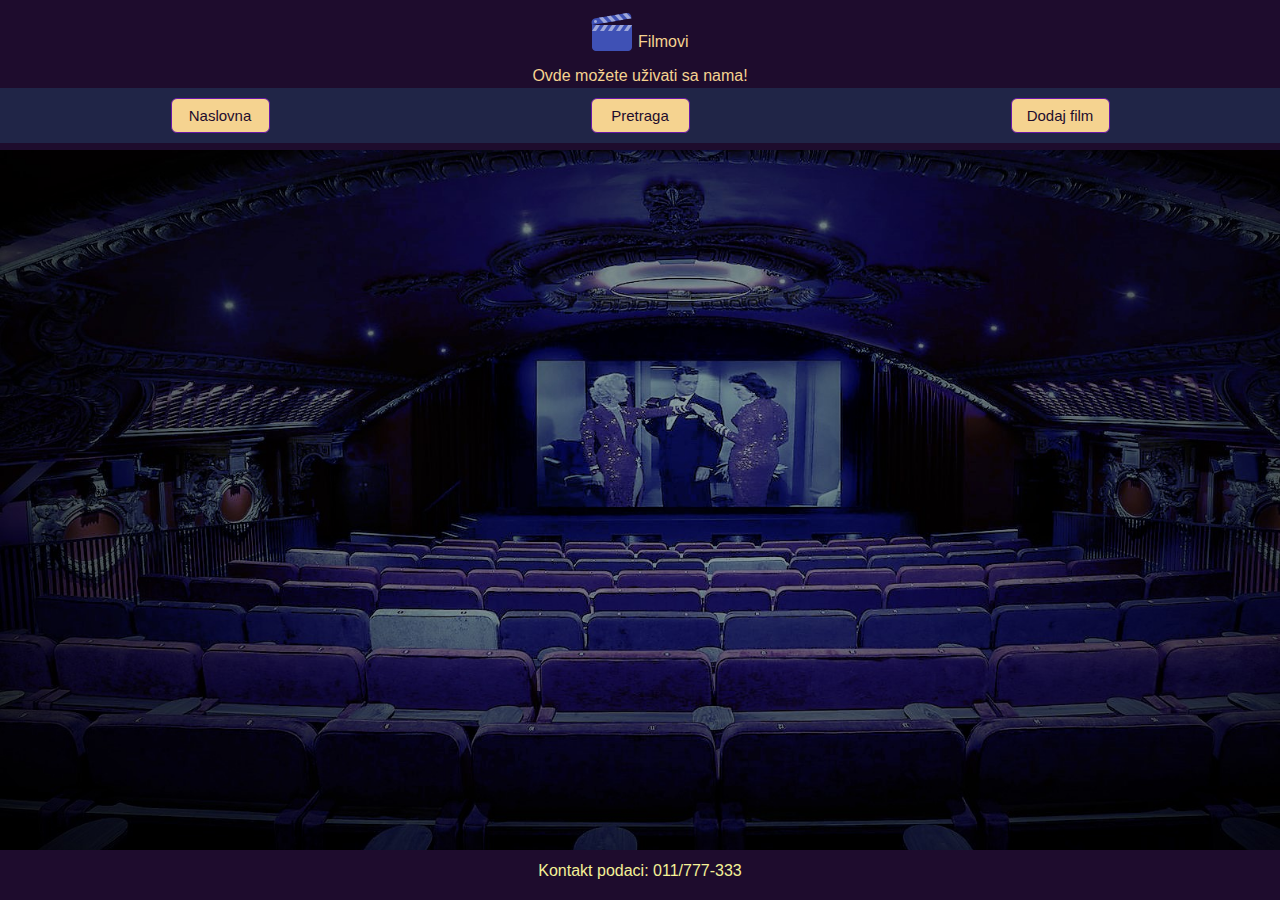
<file: index.html>
<!DOCTYPE html>
<html>

<head>
    <meta charset="utf-8">
    <meta http-equiv="X-UA-Compatible" content="IE=edge">
    <title>Baza Filmova</title>
    <meta name="viewport" content="width=device-width, initial-scale=1">
    <link rel="stylesheet" href="https://stackpath.bootstrapcdn.com/bootstrap/4.3.1/css/bootstrap.min.css" integrity="sha384-ggOyR0iXCbMQv3Xipma34MD+dH/1fQ784/j6cY/iJTQUOhcWr7x9JvoRxT2MZw1T" crossorigin="anonymous">
    <link rel="stylesheet" type="text/css" media="screen" href="css/style.css">
</head>

<body>
    <div class="containerM">
        <header>
            <h1><img src="css/slike/ico.png" alt="k3"> Filmovi</h1>
            <h2>Ovde možete uživati sa nama!</h2>
            <ul class="lista">
                <li><a href="index.html"><button>Naslovna</button></a></li>
                <li><a href="pretraga.html"><button>Pretraga</button></a></li>
                <li><a href="dodaj_film.html"><button>Dodaj film</button></a></li>
            </ul>
        </header>
        <main></main>
        <footer>Kontakt podaci: 011/777-333</footer>
    </div>
    <script src="js/jquery-3.3.1.min.js"></script>
    <script src="js/bootstrap.min.js"></script>
    <script src="js/main.js"></script>


</body>

</html>
</file>
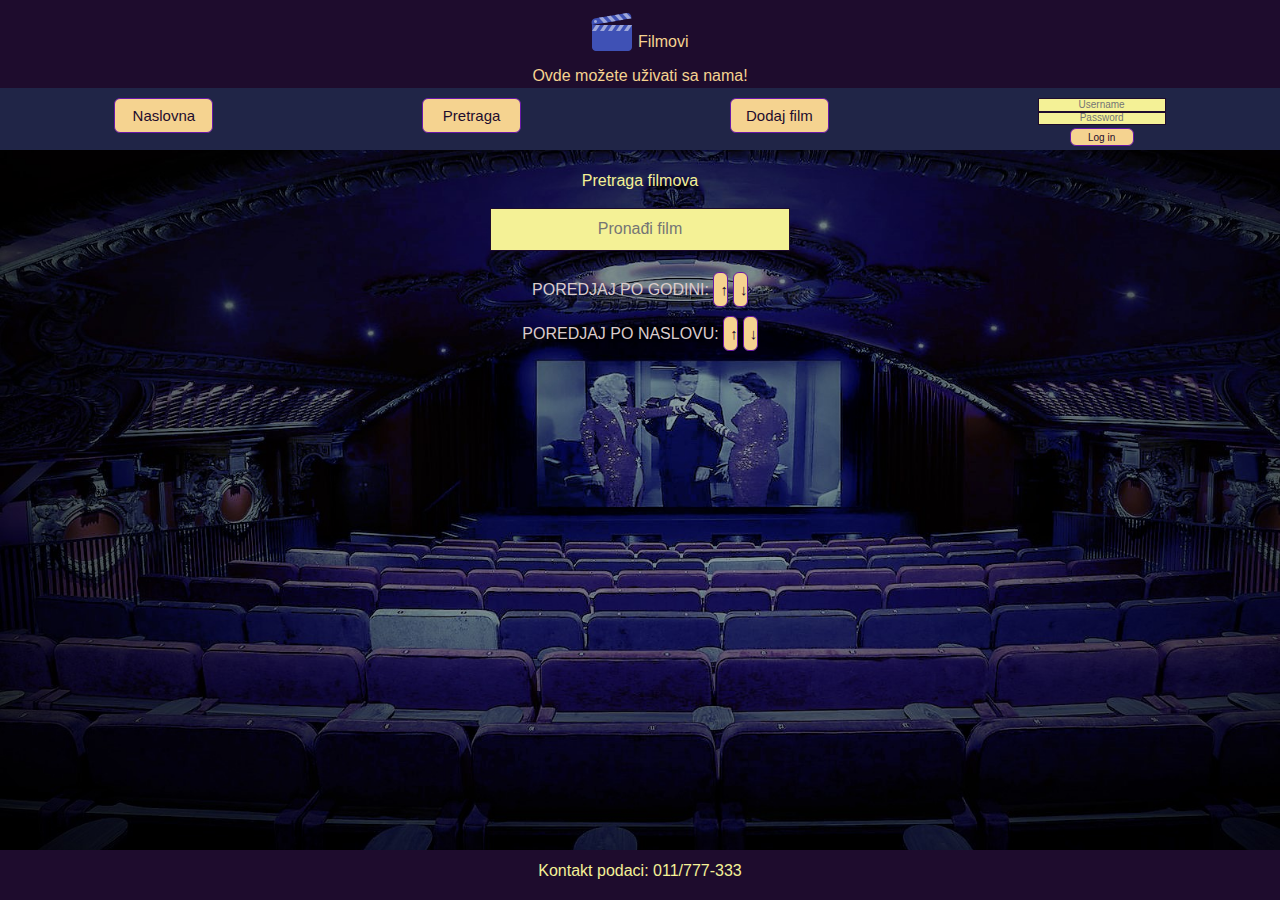
<file: pretraga.html>
<!DOCTYPE html>
<html>
<head>
  <meta charset="utf-8">
  <meta http-equiv="X-UA-Compatible" content="IE=edge">
  <title>Pretraga</title>
  <meta name="viewport" content="width=device-width, initial-scale=1">
  <link rel="stylesheet" href="https://stackpath.bootstrapcdn.com/bootstrap/4.3.1/css/bootstrap.min.css" integrity="sha384-ggOyR0iXCbMQv3Xipma34MD+dH/1fQ784/j6cY/iJTQUOhcWr7x9JvoRxT2MZw1T" crossorigin="anonymous">
  <link rel="stylesheet" type="text/css" media="screen" href="css/style.css">

</head>

<body>
  <div class="containerM">
    <header>
      <h1><img src="css/slike/ico.png" alt="k3"> Filmovi</h1>
      <h2>Ovde možete uživati sa nama!</h2>
      <ul class="lista">
        <li><a href="index.html"><button>Naslovna</button></a></li>
        <li><a href="pretraga.html"><button>Pretraga</button></a></li>
        <li><a href="dodaj_film.html"><button>Dodaj film</button></a></li>
        <li id="loginCon">
          <input id="user"type="text" placeholder="Username">
          <input id="pass"type="password" placeholder="Password">
          <button id="login">Log in</button>
        </li>
      </ul>
    </header>

    <main>
      <section>

        <h2>Pretraga filmova</h2>

        <label for="pronadji"></label>
        <input type="text" placeholder="Pronađi film" id="pronadji">

        <p>POREDJAJ PO GODINI: <button id="gore_god">&#8593;</button> <button id="dole_god">&#8595;</button> </p>
        <p>POREDJAJ PO NASLOVU: <button id="gore_naz">&#8593;</button> <button id="dole_naz">&#8595;</button> </p>
      </section>

      <!-- INFO MODAL -->
      <div id="myModal" class="modal fade">
        <div class="modal-dialog">
          <div class="modal-content">
            <div class="modal-header">
              <h4 class="modal-title">FILM INFO</h4>
            </div>
            <div class="modal-body">
              <p class="naziv"></p>
              <p class="glumci"></p>
              <p class="plot"></p>
              <p class="nagrade"></p>
              <button id="ok" type="button">OK</button>
            </div>
          </div>
        </div>
      </div>


      <div id="filmovi"></div>
    </main>
    <footer>Kontakt podaci: 011/777-333</footer>


    </div>
  <script src="js/jquery-3.3.1.min.js"></script>
  <script src="./js/bootstrap.min.js"></script>
  <script src="js/pretraga.js"></script>
</body>

</html>
</file>
<file: css/style.css>
* {
  box-sizing: border-box;
}

html, body, div, span, applet, object, iframe,
h1, h2, h3, h4, h5, h6, p, blockquote, pre,
a, abbr, acronym, address, big, cite, code,
del, dfn, em, font, img, ins, kbd, q, s, samp,
small, strike, strong, sub, sup, tt, var,
b, u, i, center,
dl, dt, dd, ol, ul, li,
fieldset, form, label, legend,
table, caption, tbody, tfoot, thead, tr, th, td {
	margin: 0;
	padding: 0;
	border: 0;
	outline: 0;
	font-size: 100%;
	vertical-align: baseline;
	background: transparent;
}

body {
	line-height: 1.4;
  text-align:center;
}

header, footer {
  background-color:rgb(30, 12, 45);
  color:rgb(244, 241, 150) ;
}

footer {
  padding:10px;
  text-align:center;
  grid-area:f;
}

header {
  grid-area:h;
}
header img {
    vertical-align: bottom;
}

.containerM {
  display:grid;
  min-height:100vh;
  grid-template-columns:repeat(4, 1fr);
  grid-template-rows:150px auto 50px;
  grid-template-areas:
  "h h h h h h h h h h h h"
  "m m m m m m m m m m m m"
  "f f f f f f f f f f f f"
}

.lista {
  background-color:rgb(32, 37, 71);
  padding:10px;
  display:flex;
  justify-content:space-evenly;
  list-style:none;
}

input {
 background-color:rgb(244, 241, 150);
}

main {
  grid-area:m;
  padding:12px;
  background-image:url("slike/Blue.jpg");
  background-size: cover;
  background-attachment:fixed;
}

h1 {
  color:rgb(245, 211, 144);
  text-align:center;
  padding:12px;
}

button {
  width:99px;
  border-radius:6px;
  border:solid 1px rgb(105, 24, 168);
  padding:6px;
  font-size:15px;
  background-color:rgb(245, 211, 144);
  color:rgb(30, 12, 45);
}

button:hover {
  border-radius:6px;
  border:solid 1px rgb(30, 12, 45);
  padding:6px;
  color:rgb(245, 211, 144) ;
  background-color:rgb(30, 12, 45);
}

header h2 {
  text-align:center;
  padding:3px;
  color:rgb(245, 211, 144);;
}

.lista li {
  margin: 0 auto;
}
.lista input {
  width: 10vw;
  height: 1.5vh;
  margin: 0;
  padding: 0;
  font-size: 10px;
}

#login {
  width: 5vw;
  height: 2vh;
  font-size: 10px;
  padding: 0;
  line-height: 2vh;
}

#filmovi {
  display:flex;
  justify-content:space-evenly;
  flex-wrap:wrap;
  margin-top:21px;
}

h3 {
  width:111px;
  color:rgb(245, 211, 144);
}

p {
  color:rgb(219, 204, 204);
  margin:9px;
}

p button {
  width:15px;
}

h2 {
  padding:9px;
  color: rgb(244, 241, 150);
  /* margin:9px; */
}

label, input {
  display:block;
  text-align:center;
  /* color:rgb(244, 241, 150); */

}

input {
  padding:9px;
  margin-top:39px;
  margin-bottom:21px;
  border:1px solid rgb(30, 12, 45);
  width: 300px;
}


form input{
 margin: 0;
}


.unesi_film {
  display:flex;
  justify-content: center;
  align-items: center;
}

.unos {
  margin-left:39px;
  margin-top:57px;
}

.slika{
  margin-left: 3vw;
}

.slika img {
  opacity:0.8;
}

#pronadji {
  margin:9px auto 21px;
  color: rgb(30, 12, 45);
}

.movie {
  margin-bottom:69px;

}
.movie img {
  width: 300px;
  height: 450px;
}

.ispis img {
  width: 300px;
  height: 450px;
}

.conPorukaUspeh {
  color:rgb(245, 211, 144);
}

.filmski-div-sortirano img {
  width: 300px;
  height: 450px;
}


/* IKS DUGME */

.iks:hover {
  cursor: pointer;
}

.iks{
  display: none;
  position: absolute;
  right:3px;
  top:3px;
  background-color: red;
  width: 20px;
  height: 20px;
  border-radius: 50%;
  font-style: italic;
  font-weight: bold;
}
.movie, .filmski-div-sortirano {
  position: relative;

}

.iks span{
  display: none;
}
/* IKS DUGME END */
</file>
